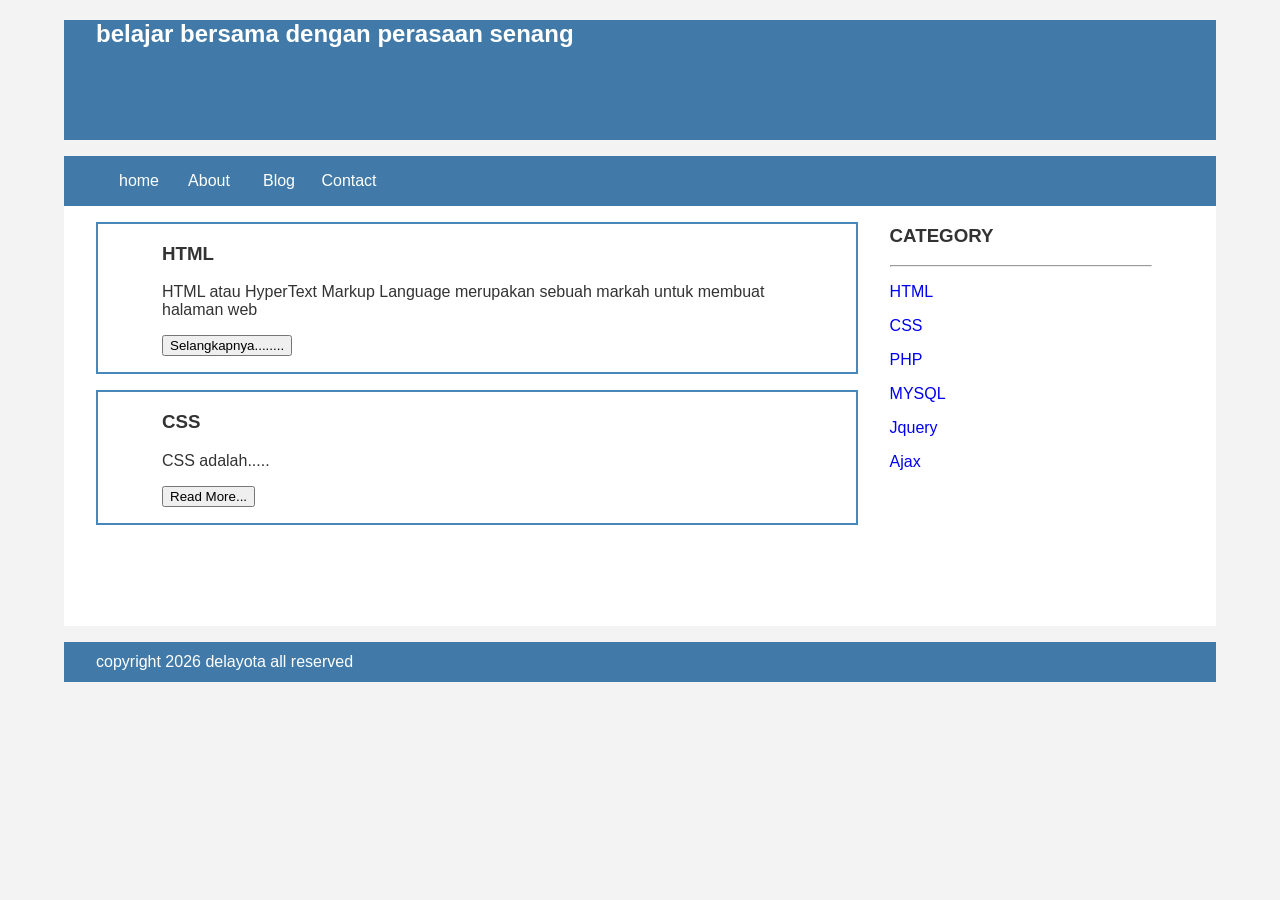
<file: index.html>
<!DOCTYPE html>
<html lang="en">
<head> 
<title> mana saya tahu </title>
<link rel="stylesheet" href="style.css">
</head>
<body> 
       <div class="header">
              <div class="jarak">
                 <h2> belajar bersama dengan perasaan senang </h2>
              </div>
       </div>
       
<div class="menu">
     
              <ul>
                     <li><a href="index.html">home</a></li>
                     <li><a href="idk.html">About</a></li>
                     <li><a href="#">Blog</a></li>
                     <li><a href="#">Contact</a></li>
              </ul>
      
</div>
       <div class="content">
              <div class="jarak">
                     <!-- kiri -->
                     <div class="kiri">
                            <!-- blog -->
                            <div class="border">
                                   <div class="jarak">
                                          <h3>HTML</h3>
                                          <p>HTML atau HyperText Markup Language merupakan sebuah markah untuk membuat halaman web</p>
                                          <button>Selangkapnya........</button>
                                   </div>
                            </div>
                            <!-- end blog -->
                            <!-- blog -->
                            <div class="border">
                                   <div class="jarak">
                                          <h3> CSS </h3>
                                          <p> CSS adalah.....</p>
                                          <button class="btn">Read More...</button>
                                   </div>
                            </div>
                            <!-- end blog -->
                     </div>
                     <!-- kiri -->
                     <!-- kanan -->
                     <div class="kanan">
                            <div class="jarak">
                                   <h3>CATEGORY</h3>
                                   <hr/>
                                   <p><a href="#" class="undecor">HTML</a></p>
                                   <p><a href="#" class="undecor">CSS</a></p>
                                   <p><a href="#" class="undecor">PHP</a></p>
                                   <p><a href="#" class="undecor">MYSQL</a></p>
                                   <p><a href="#" class="undecor">Jquery</a></p>
                                   <p><a href="#" class="undecor">Ajax</a></p> 
                            </div>
                     </div>
                     <!-- kanan -->
              </div>
       </div>
       <div class="footer">
              <div class="jarak">
                     <p>copyright 2026 delayota all reserved</p>
              </div>
       </div>
</body>
</file>
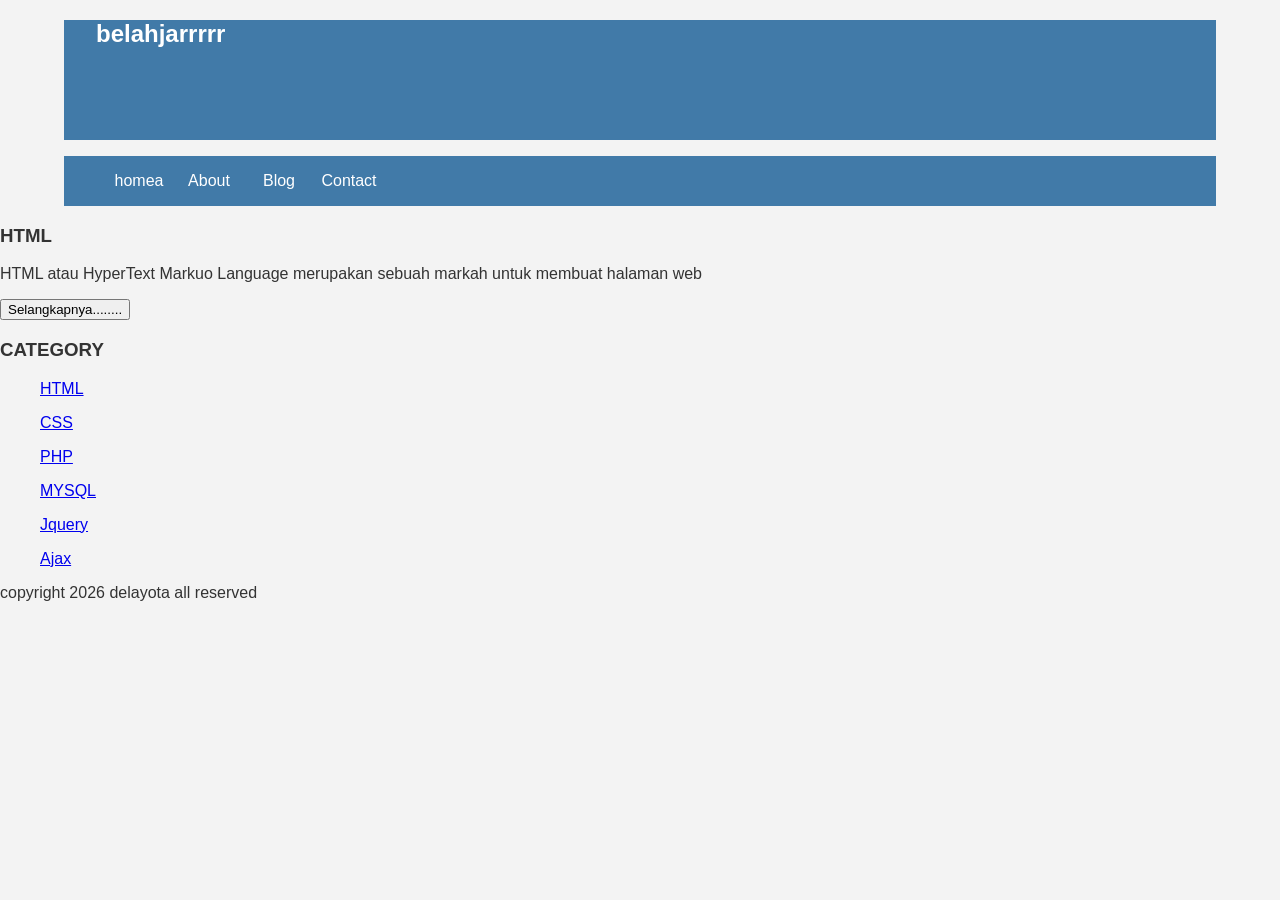
<file: entahlah.html>
<!DOCTYPE html>
<html lang="en">
<head> 
<title> mana saya tahu </title>
<link rel="stylesheet" href="style.css">
</head>
<body> 
       <div class="header">
              <div class="jarak">
                 <h2> belahjarrrrr</h2>
              </div>
</div>
<div class="menu">
<ul>
       <li><a href="entahlah.html">home</>a</li>
       <li><a href="idk.html">About</a></li>
       <li><a href="#">Blog</a></li>
       <li><a href="#">Contact</a></li>
</ul>
</div>
       <h3>HTML</h3>
       <p>HTML atau HyperText Markuo Language merupakan sebuah markah untuk membuat halaman web</p>
       <button>Selangkapnya........</button>
</ul>

<h3>CATEGORY</h3>
<ul>
       <p><a href="#">HTML</a></p>
       <p><a href="#">CSS</a></p>
       <p><a href="#">PHP</a></p>
       <p><a href="#">MYSQL</a></p>
       <p><a href="#">Jquery</a></p>
       <p><a href="#">Ajax</a></p> 
</ul>
       <p>copyright 2026 delayota all reserved</p>

</body>
</file>
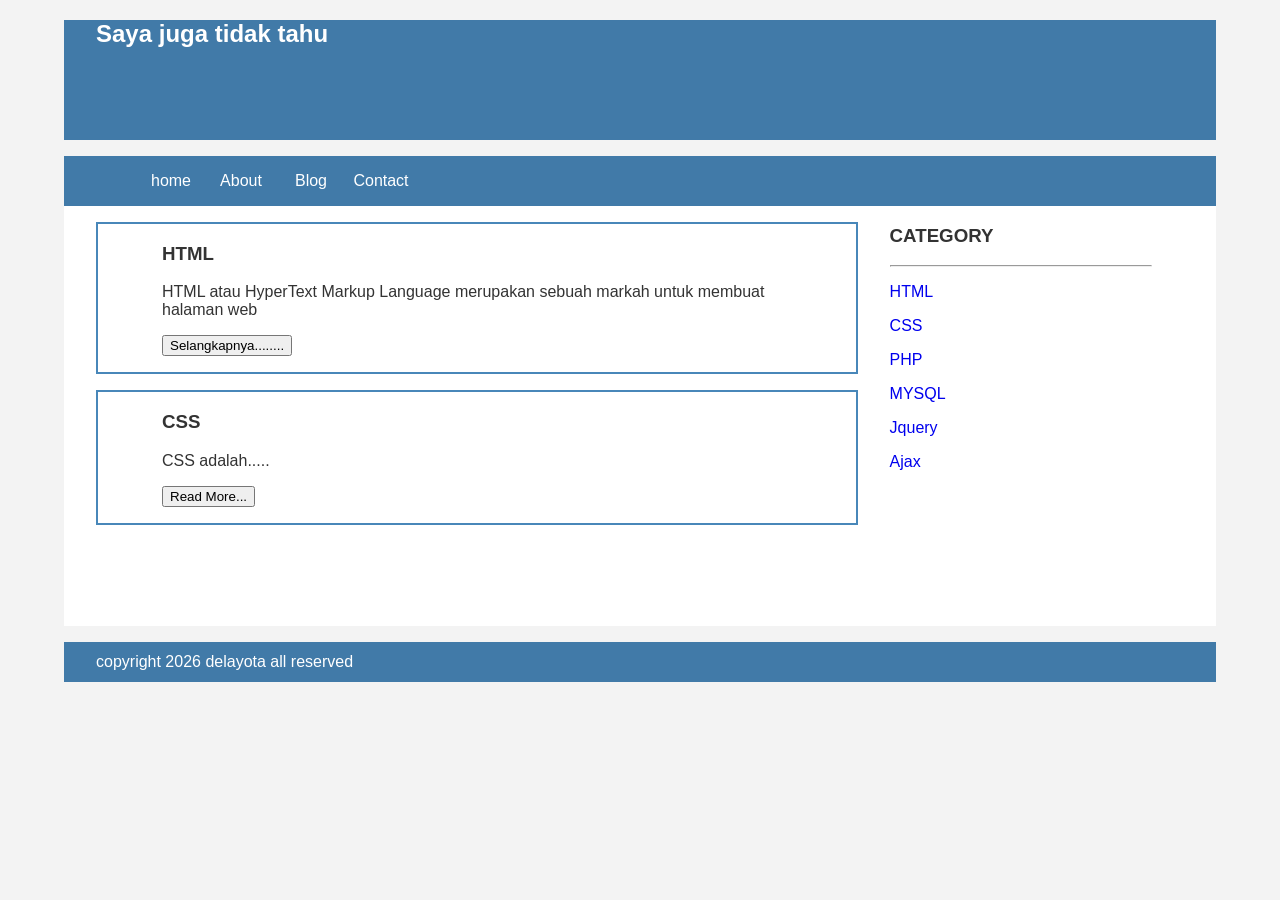
<file: idk.html>
<!DOCTYPE html>
<html lang="en">
<head> 
<title> mana saya tahu </title>
<link rel="stylesheet" href="style.css">
</head>
<body>
       <div class="header">
              <div class="jarak">
                   <h2>Saya juga tidak tahu</h2>
              </div>
       </div>
              
<div class="menu">
       <div class="jarak">
              <ul>
                     <li><a href="index.html">home</a></li>
                     <li><a href="idk.html">About</a></li>
                     <li><a href="#">Blog</a></li>
                     <li><a href="#">Contact</a></li>
              </ul>
       </div>
</div>
       <div class="content">
              <div class="jarak">
                     <!-- kiri -->
                     <div class="kiri">
                            <!-- blog -->
                            <div class="border">
                                   <div class="jarak">
                                          <h3>HTML</h3>
                                          <p>HTML atau HyperText Markup Language merupakan sebuah markah untuk membuat halaman web</p>
                                          <button>Selangkapnya........</button>
                                   </div>
                            </div>
                            <!-- end blog -->
                            <!-- blog -->
                            <div class="border">
                                   <div class="jarak">
                                          <h3> CSS </h3>
                                          <p> CSS adalah.....</p>
                                          <button class="btn">Read More...</button>
                                   </div>
                            </div>
                            <!-- end blog -->
                     </div>
                      <!-- kiri -->
                     <!-- kanan -->
                     <div class="kanan">
                            <div class="jarak">
                                   <h3>CATEGORY</h3>
                                   <hr/>
                                   <p><a href="#" class="undecor">HTML</a></p>
                                   <p><a href="#" class="undecor">CSS</a></p>
                                   <p><a href="#" class="undecor">PHP</a></p>
                                   <p><a href="#" class="undecor">MYSQL</a></p>
                                   <p><a href="#" class="undecor">Jquery</a></p>
                                   <p><a href="#" class="undecor">Ajax</a></p>
                            </div>
                     </div>
                     <!-- kanan -->
              </div>
       </div>
       <div class="footer">
              <div class="jarak">
                     <p>copyright 2026 delayota all reserved</p>
              </div>
       </div>
</body>
</file>
<file: style.css>
body {
background-color:#f3f3f3;
color:#333;
width:100%;
font-family:sans-serif;
margin:0 auto;

}

.header{
  width:90%;
  margin:auto;
  height: 120px;
  line-height: 120 px 0;
  background:#417aa8;
  color:#fff;
}

.menu{
  background-color:#417aa8;
  height:50px;
  line-height:50px;
  position:relative;
  width:90%;
  margin:0 auto;
  padding:0 auto;
}

.jarak{
  padding:0 2pc;
}

.menu ul{
  list-style:none;
}

.menu ul li a{
  float:left;
  width:70px;
  display:block;
  text-align:center;
  color:#fff;
  text-decoration:none;
}

.menu ul li a:hover {
 background-color:##4b88bb;
  display:block;
}

.content{
  width:90%;
  margin:auto;
  height:420px;
  padding:0.1px;
  background:#fff;
  color:#333;
}

.border{
  border:2px solid #4887b9;
  margin-top:1pc;
  padding-bottom:1pc;
  padding-left:2pc;
  padding-right:2pc;
}

.kiri{
  width:70%;
  float:left;
  margin:auto;
  background:#fff;
  height:420px;
}

.kanan{
  width:30%;
  float:left;
  margin:auto;
  background:#fff;
  height:420px;
}

.undecor{
  text-decoration:none;
}

.footer{
   width:90%;
  margin:auto;
  height:40px;
  line-height:40px;
  background:#417aa8;
  color:#fff;
  margin-bottom: 1pc;
}
</file>
